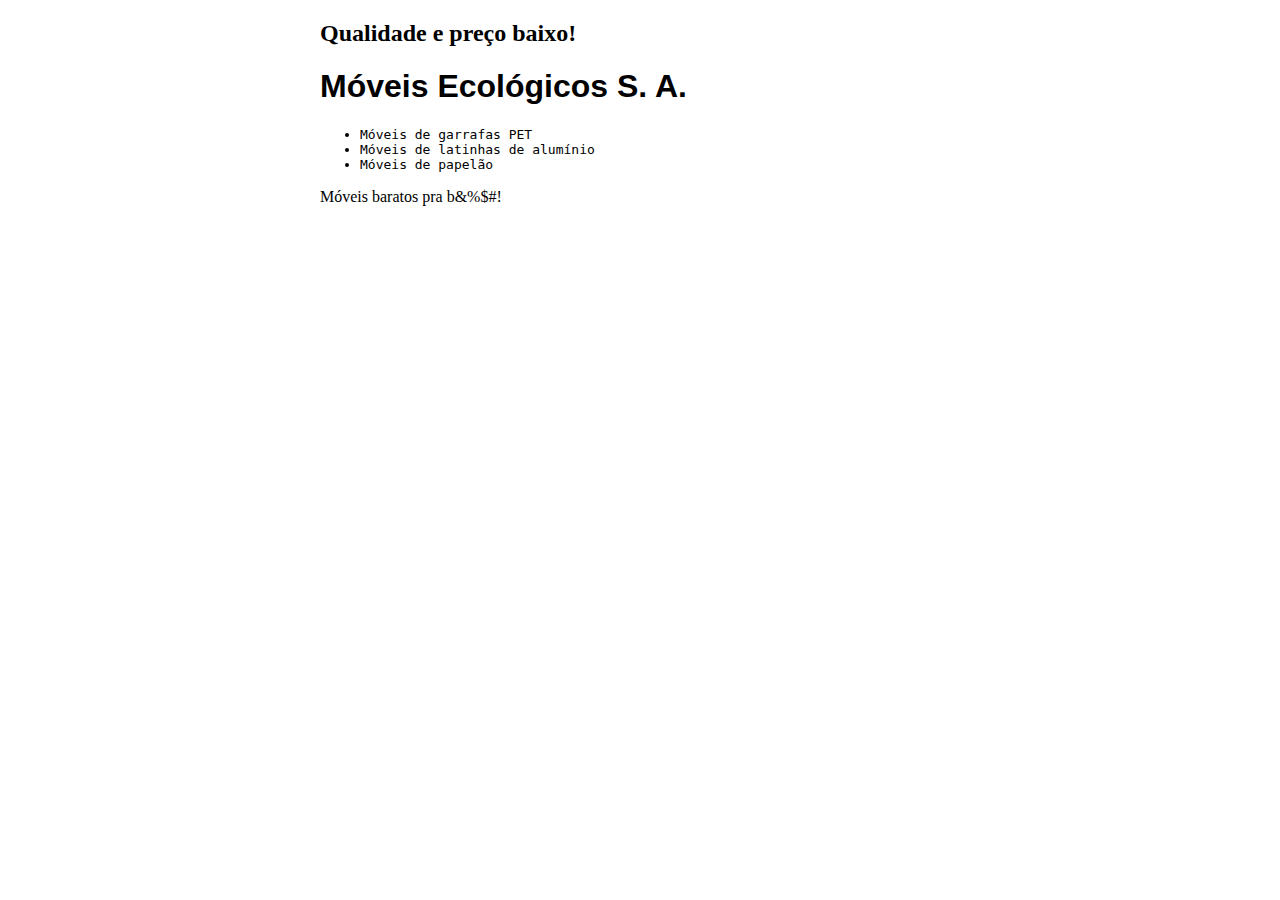
<file: index.html>
<!DOCTYPE	html>
<html>

	<!--	início	do	arquivo	...	-->
				<head>
								<!--	tags	meta	...	-->
								<link	rel="stylesheet" href="estilos.css">
								<title>Móveis	Ecológicos</title>
								<script	src="js/principal.js"></script>
				</head>
<!--	restante	do	arquivo	...	-->	
				<link	rel="stylesheet" href="principal.css">
				<body	onload="trocaBanner();">
							<h2	id="mensagem"></h2>
								<h1>Móveis	Ecológicos	S.	A.</h1>
								<ul>
												<li>Móveis	de	garrafas	PET</li>
												<li>Móveis	de	latinhas	de	alumínio</li>
												<li>Móveis	de	papelão</li>
				
							</ul>
								<p>Móveis	baratos	pra	b&%$#!</p>
				</body>
</html>
</file>
<file: estilos.css>
body	{
				width: 50%;
				margin:	auto;
}
h1	{
		font-family:	sans-serif;
}
li	{
		font-family:	monospace;
}
</file>
<file: principal.css>
body	{
				width: 50%;
				margin:	auto;
}
h1	{
		font-family:	sans-serif;
}
li	{
		font-family:	monospace;
}
</file>
